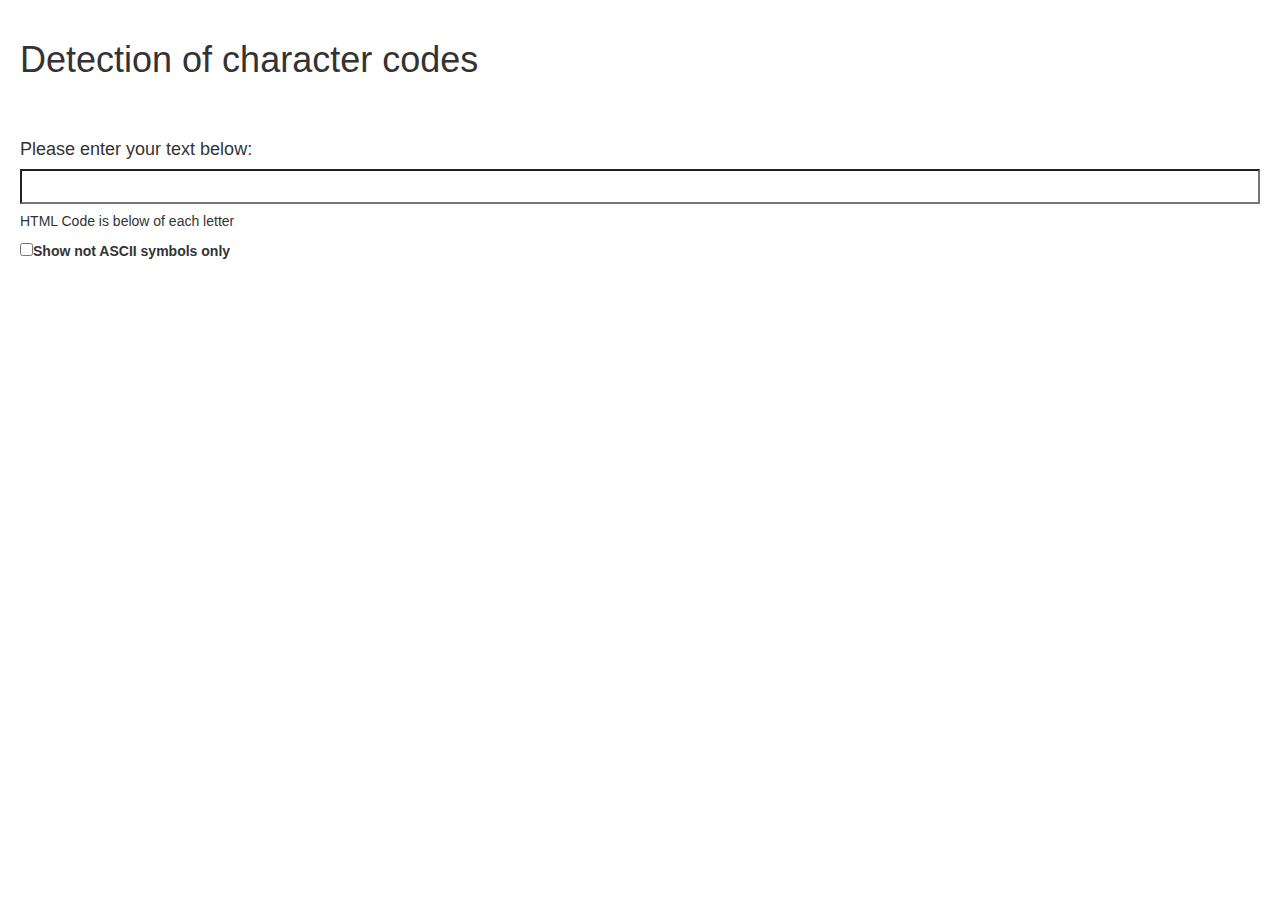
<file: index.html>
<!doctype html>
<html ng-app="customersApp">
<head>
    <title>Iterating Over Data</title>
    <meta name="viewport" content="width=device-width, initial-scale=1.0">
    <link href="//netdna.bootstrapcdn.com/bootstrap/3.0.3/css/bootstrap.min.css" rel="stylesheet">
    <link href="styles/styles.css" rel="stylesheet" type="text/css" />
    <link href="styles/animations.css" rel="stylesheet" type="text/css" />
</head>
<body>
    <header>
        <h1>Detection of character codes</h1>
    </header>
    <main>
        <div ng-view class="slide-animation"></div>
    </main>
    
    <script src="scripts/angular.js"></script>
    <script src="scripts/angular-route.js"></script>
    <script src="scripts/angular-animate.js"></script>
    <script src="app/app.js"></script>
    <script src="app/controllers/symbolsController.js"></script>
    <script src="app/directives/symbolsDirective.js"></script>
    <script src="app/directives/selectOnClickDirective.js"></script>
    <script src="app/services/symbolsFactory.js"></script>
</body>
</html>
</file>
<file: styles/styles.css>
body {
    overflow: hidden;
    font-size: 14px;
}
body * {
    font-family: Arial, Helvetica, sans-serif;
}
header,
main {
    padding: 20px;
}
.code {
    background: #eee;
    padding: 1px;
    text-align: center;
    font-size: 14px;
    letter-spacing: 0;
    margin: 0 auto;
}
.symbol {
    border: 0;
    padding: 5px;
    width: 50px;
    text-align: center;
}
.ascii-true .code {
    background: #8ccfb2;
}
.input {
    font-size: 20px;
    width: 100%;
    border-width: 2px;
}
.letters,
.letters li {
    margin: 0;
    padding: 0;
}
.letters {
    margin: 10px 0 0;
    font-size: 0;
}
.letters li {
    text-align: center;
    margin: 10px 10px 0 0;
    outline: solid 1px #ccc;
    font-size: 36px;
    display: inline-block;
}
</file>
<file: styles/animations.css>
.slide-animation.ng-enter, .slide-animation.ng-leave {
    -webkit-transition: 0.5s linear all;
    -moz-transition: 0.5s linear all;
    -o-transition: 0.5s linear all;
    transition: 0.5s linear all;
    position:relative;
    height: 1000px; /* This can be changed based on your target resolution */
}

.slide-animation.ng-enter {
  z-index:100;
  left:100px;
  opacity:0;
}

.slide-animation.ng-enter.ng-enter-active {
  left:0;
  opacity:1;
}

.slide-animation.ng-leave {
  z-index:101;
  opacity:1;
  left:0;
}

.slide-animation.ng-leave.ng-leave-active {
  left:-100px;
  opacity:0;
}

body.skip-animations * {
  -webkit-transition:none!important;
  -moz-transition:none!important;
  -o-transition:none!important;
  transition:none!important;
}

.show-hide-animation.ng-hide-add, 
.show-hide-animation.ng-hide-remove {
  -webkit-transition:all linear 0.3s;
  -moz-transition:all linear 0.3s;
  -o-transition:all linear 0.3s;
  transition:all linear 0.3s;
  display:block!important;
  height: 1000px;
}
 
.show-hide-animation.ng-hide-remove {
  opacity:0;
}
.show-hide-animation.ng-hide-remove.ng-hide-remove-active {
  opacity:1;
}
.show-hide-animation.ng-hide-add {
  opacity:1;
}
.show-hide-animation.ng-hide-add.ng-hide-add-active {
  opacity:0;
}

.repeat-animation.ng-enter, 
.repeat-animation.ng-leave, 
.repeat-animation.ng-move {
  -webkit-transition: 0.3s linear all;
  -moz-transition: 0.3s linear all;
  -o-transition: 0.3s linear all;
  transition: 0.3s linear all;
  position:relative;
}

.repeat-animation.ng-enter {
/*  margin-top: 0px;*/
  opacity:0;
    
}
.repeat-animation.ng-enter.ng-enter-active {
/*  margin-top:0;*/
  opacity: 1;
}

.repeat-animation.ng-leave {
/*  margin-top: 0px;*/
  opacity: 1;
}
.repeat-animation.ng-leave.ng-leave-active {
/*  margin-top: 100px;*/
  opacity:0;
  position: absolute;
}

.repeat-animation.ng-move {
  opacity:0;
    position: absolute;
}
.repeat-animation.ng-move.ng-move-active {
  opacity:1;
}
</file>
